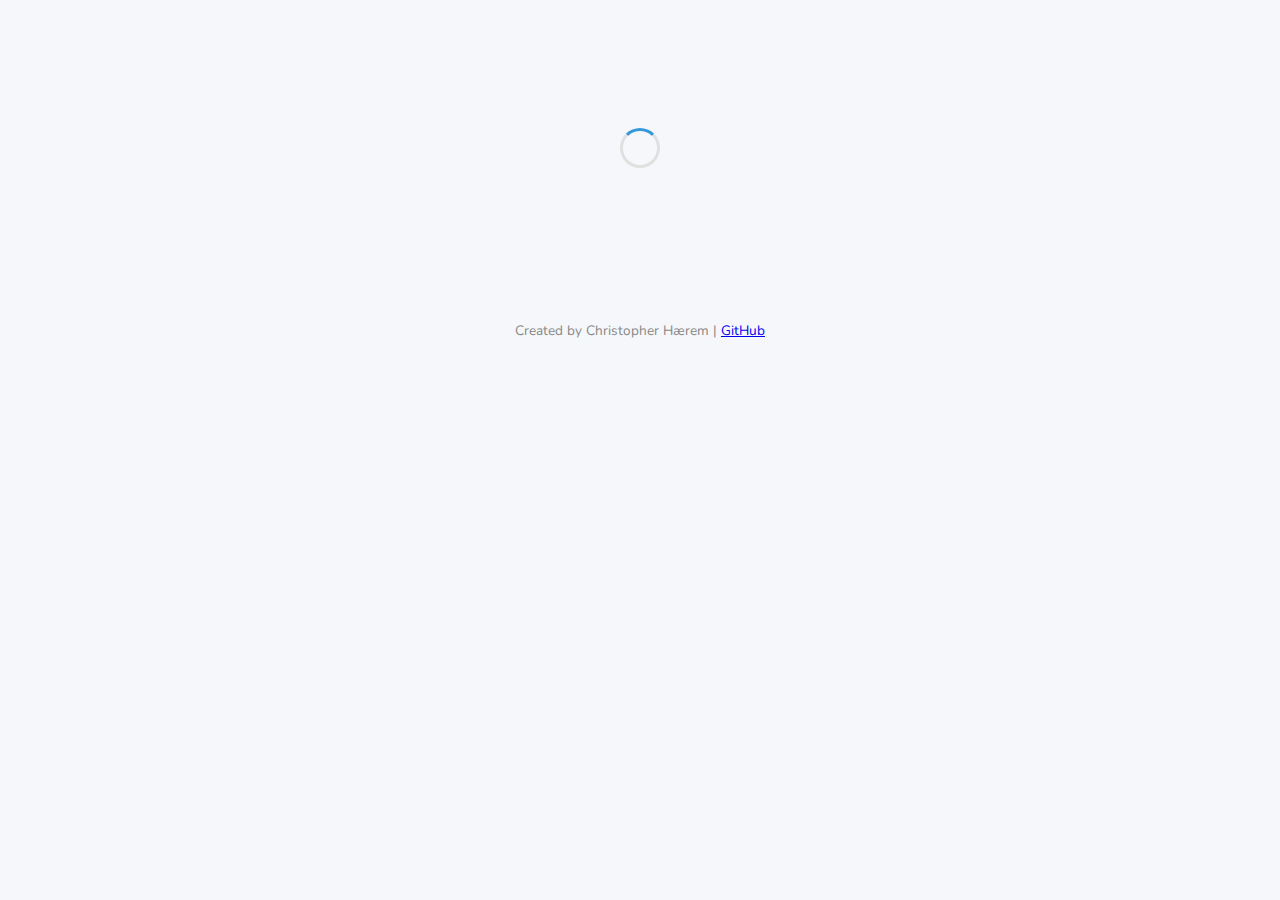
<file: docs/index.html>
<!DOCTYPE html>
<html lang="en">
	<head>
		<meta charset="UTF-8" />
		<meta name="viewport" content="width=device-width, initial-scale=1.0" />
		<title>Flag Display</title>
		<link
			href="https://fonts.googleapis.com/css2?family=Nunito:wght@400;600;700&display=swap"
			rel="stylesheet"
		/>
		<style>
			:root {
				--primary-color: #3498db;
				--secondary-color: #f8f9fa;
				--text-color: #333;
				--background-color: #f5f7fa;
				--card-color: #ffffff;
				--border-color: #e0e0e0;
				--shadow: 0 4px 6px rgba(0, 0, 0, 0.1);
				--muted-text: #888;
			}

			@media (prefers-color-scheme: dark) {
				:root {
					--primary-color: #61a5e4;
					--secondary-color: #2c3e50;
					--text-color: #f5f5f5;
					--background-color: #1a1a2e;
					--card-color: #2c2c44;
					--border-color: #3f3f5f;
					--shadow: 0 4px 6px rgba(0, 0, 0, 0.3);
					--muted-text: #aaa;
				}
			}

			* {
				box-sizing: border-box;
				margin: 0;
				padding: 0;
			}

			body {
				font-family: "Nunito", sans-serif;
				line-height: 1.6;
				color: var(--text-color);
				background-color: var(--background-color);
				padding: 0;
				margin: 0;
			}

			.container {
				width: 100%;
				max-width: 600px;
				margin: 2rem auto;
				padding: 1rem;
			}

			.card {
				background: var(--card-color);
				border-radius: 8px;
				overflow: hidden;
				box-shadow: var(--shadow);
				margin-bottom: 1.5rem;
			}

			.flag-info {
				padding: 1.5rem;
			}

			#emoji {
				font-size: 4rem;
				margin: 0.5rem 0 1rem;
				display: block;
				text-align: center;
			}

			h1 {
				font-size: 2rem;
				margin-bottom: 1rem;
				color: var(--primary-color);
				text-align: center;
			}

			.country-info {
				margin: 1.5rem 0;
			}

			.info-item {
				display: flex;
				margin-bottom: 0.75rem;
				border-bottom: 1px solid var(--border-color);
				padding-bottom: 0.75rem;
			}

			.info-label {
				flex: 0 0 40%;
				font-weight: 600;
				color: var(--primary-color);
			}

			.info-value {
				flex: 0 0 60%;
			}

			#timestamp {
				text-align: right;
				font-size: 0.85rem;
				color: var(--muted-text);
				margin-top: 1.5rem;
			}

			.loading {
				display: flex;
				justify-content: center;
				align-items: center;
				height: 200px;
				width: 100%;
			}

			.spinner {
				width: 40px;
				height: 40px;
				border-radius: 50%;
				border: 3px solid var(--border-color);
				border-top: 3px solid var(--primary-color);
				animation: spin 1s linear infinite;
			}

			@keyframes spin {
				0% {
					transform: rotate(0deg);
				}
				100% {
					transform: rotate(360deg);
				}
			}

			footer {
				text-align: center;
				padding: 1.5rem;
				margin-top: 2rem;
				font-size: 0.85rem;
				color: var(--muted-text);
			}

			@media (max-width: 480px) {
				h1 {
					font-size: 1.5rem;
				}
				#emoji {
					font-size: 3.5rem;
				}
				.flag-info {
					padding: 1rem;
				}
			}
		</style>
	</head>
	<body>
		<div class="container">
			<div id="loading-container" class="loading">
				<div class="spinner"></div>
			</div>

			<div id="content-container" style="display: none">
				<div class="card">
					<div class="flag-info">
						<div id="emoji"></div>
						<h1 id="country">Loading...</h1>

						<div class="country-info">
							<div class="info-item">
								<div class="info-label">Capital:</div>
								<div id="capital" class="info-value">-</div>
							</div>
							<div class="info-item">
								<div class="info-label">Population:</div>
								<div id="population" class="info-value">-</div>
							</div>
							<div class="info-item">
								<div class="info-label">Region:</div>
								<div id="region" class="info-value">-</div>
							</div>
							<div class="info-item">
								<div class="info-label">Languages:</div>
								<div id="languages" class="info-value">-</div>
							</div>
							<div class="info-item">
								<div class="info-label">Currency:</div>
								<div id="currency" class="info-value">-</div>
							</div>
							<div class="info-item">
								<div class="info-label">Time Zones:</div>
								<div id="timezones" class="info-value">-</div>
							</div>
						</div>

						<p id="timestamp"></p>
					</div>
				</div>
			</div>
		</div>

		<footer>
			Created by Christopher Hærem |
			<a href="https://github.com/CHaerem">GitHub</a>
		</footer>

		<script src="script.js"></script>
	</body>
</html>
</file>
